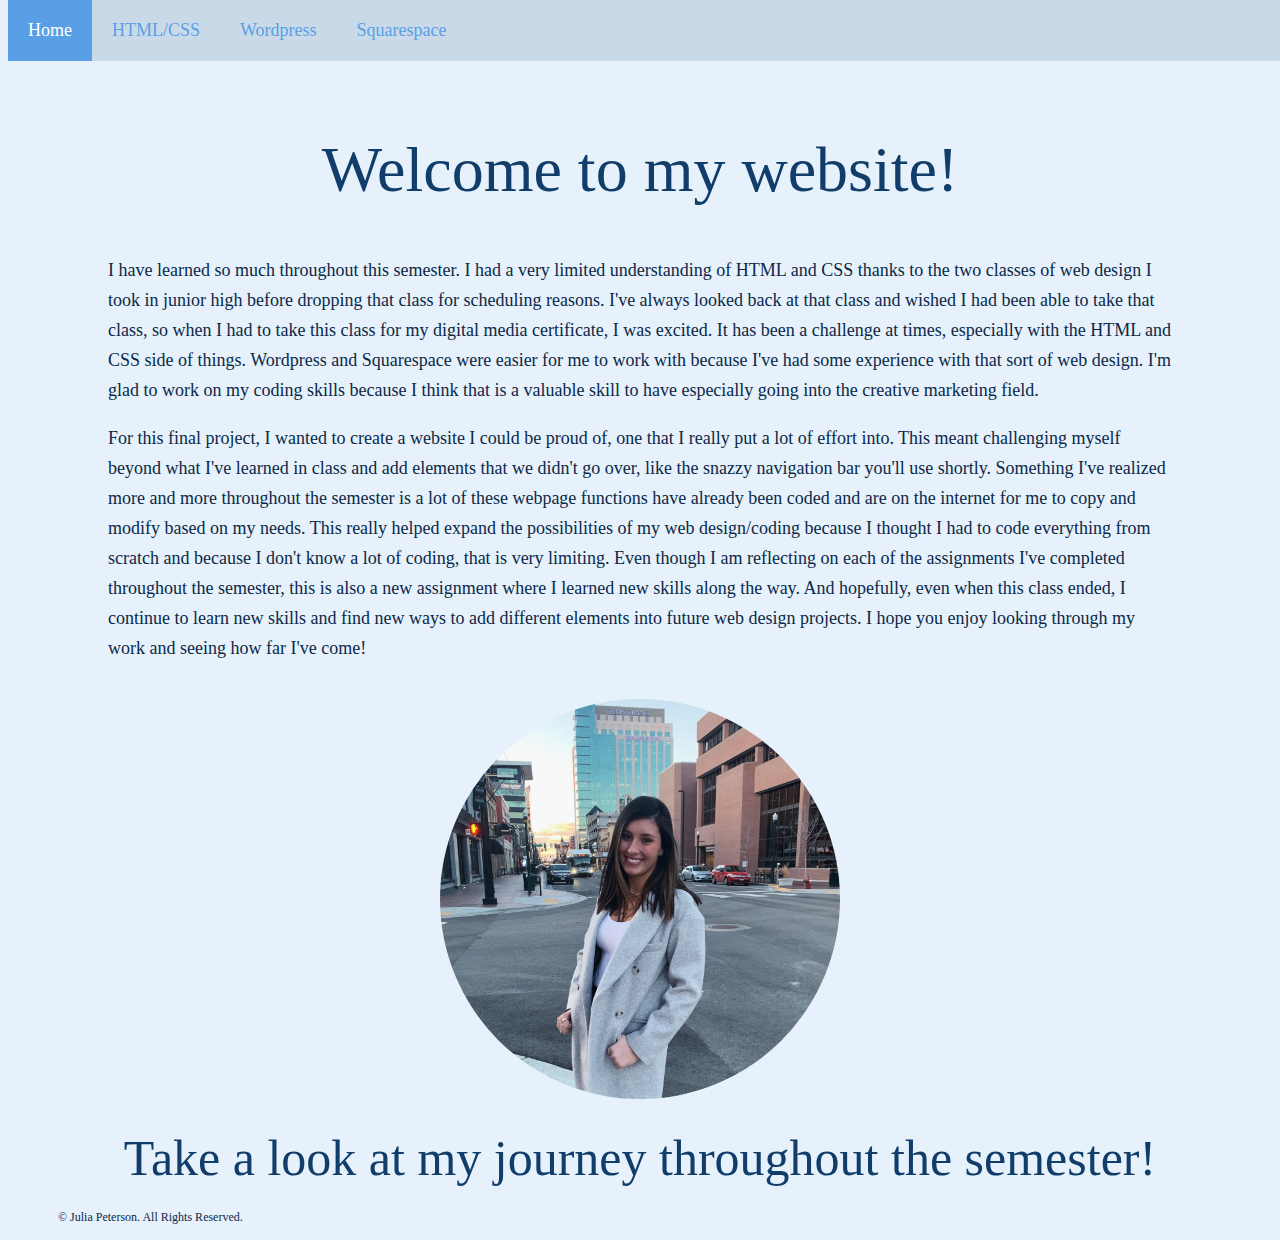
<file: index.html>
<!doctype html>
<html lang="en">
<head>
  <!-- Google Tag Manager -->
<script>(function(w,d,s,l,i){w[l]=w[l]||[];w[l].push({'gtm.start':
   new Date().getTime(),event:'gtm.js'});var f=d.getElementsByTagName(s)[0],
   j=d.createElement(s),dl=l!='dataLayer'?'&l='+l:'';j.async=true;j.src=
   'https://www.googletagmanager.com/gtm.js?id='+i+dl;f.parentNode.insertBefore(j,f);
   })(window,document,'script','dataLayer','GTM-PXGTJ5F');</script>
   <!-- End Google Tag Manager -->

   <!-- Global site tag (gtag.js) - Google Analytics -->
<script async src="https://www.googletagmanager.com/gtag/js?id=G-KC62CRFM9Q"></script>
<script>
  window.dataLayer = window.dataLayer || [];
  function gtag(){dataLayer.push(arguments);}
  gtag('js', new Date());

  gtag('config', 'G-KC62CRFM9Q');
</script>

   <Title> Final Project</Title>
   <link rel="stylesheet" href="style.css">

</head>


<nav> 
   <div id="navbar">
   <a class="hover active" href="index.html"> Home</a>
   <a href="HTML-CSS.html"> HTML/CSS</a>
   <a href="Wordpress.html"> Wordpress</a>
   <a href="Sqaurespace.html"> Squarespace</a>
 </div>
</nav>

<body>
<!-- Google Tag Manager (noscript) -->
<noscript><iframe src="https://www.googletagmanager.com/ns.html?id=GTM-PXGTJ5F"
   height="0" width="0" style="display:none;visibility:hidden"></iframe></noscript>
   <!-- End Google Tag Manager (noscript) -->


<div class="header"> Welcome to my website! </div>

<p> I have learned so much throughout this semester. I had a very limited understanding of HTML and CSS thanks to the two classes of web design I took in junior high before 
   dropping that class for scheduling reasons. I've always looked back at that class and wished I had been able to take that class, so when I had to take this class for my digital media 
   certificate, I was excited. It has been a challenge at times, especially with the HTML and CSS side of things. Wordpress and Squarespace were easier for me to work with because I've had some 
   experience with that sort of web design. I'm glad to work on my coding skills because I think that is a valuable skill to have especially going into the creative marketing field.</p>

<p> For this final project, I wanted to create a website I could be proud of, one that I really put a lot of effort into. This meant challenging myself beyond what I've learned in class and add elements
   that we didn't go over, like the snazzy navigation bar you'll use shortly. Something I've realized more and more throughout the semester is  a lot of these webpage
   functions have already been coded and are on the internet for me to copy and modify based on my needs. This really helped expand the possibilities of my web design/coding because 
   I thought I had to code everything from scratch and because I don't know a lot of coding, that is very limiting. Even though I am reflecting on each of the assignments I've completed throughout 
   the semester, this is also a new assignment where I learned new skills along the way. And hopefully, even when this class ended, I continue to learn new skills and find new ways to add different
   elements into future web design projects. I hope you enjoy looking through my work and seeing how far I've come! </p>

<image> <img src= "1111.jpg" width="400" height="400" class="center coverphoto"> </image>

<div class="header2"> Take a look at my journey throughout the semester! </div>

</body>

<footer> 
   © Julia Peterson. All Rights Reserved.
</footer>
</file>
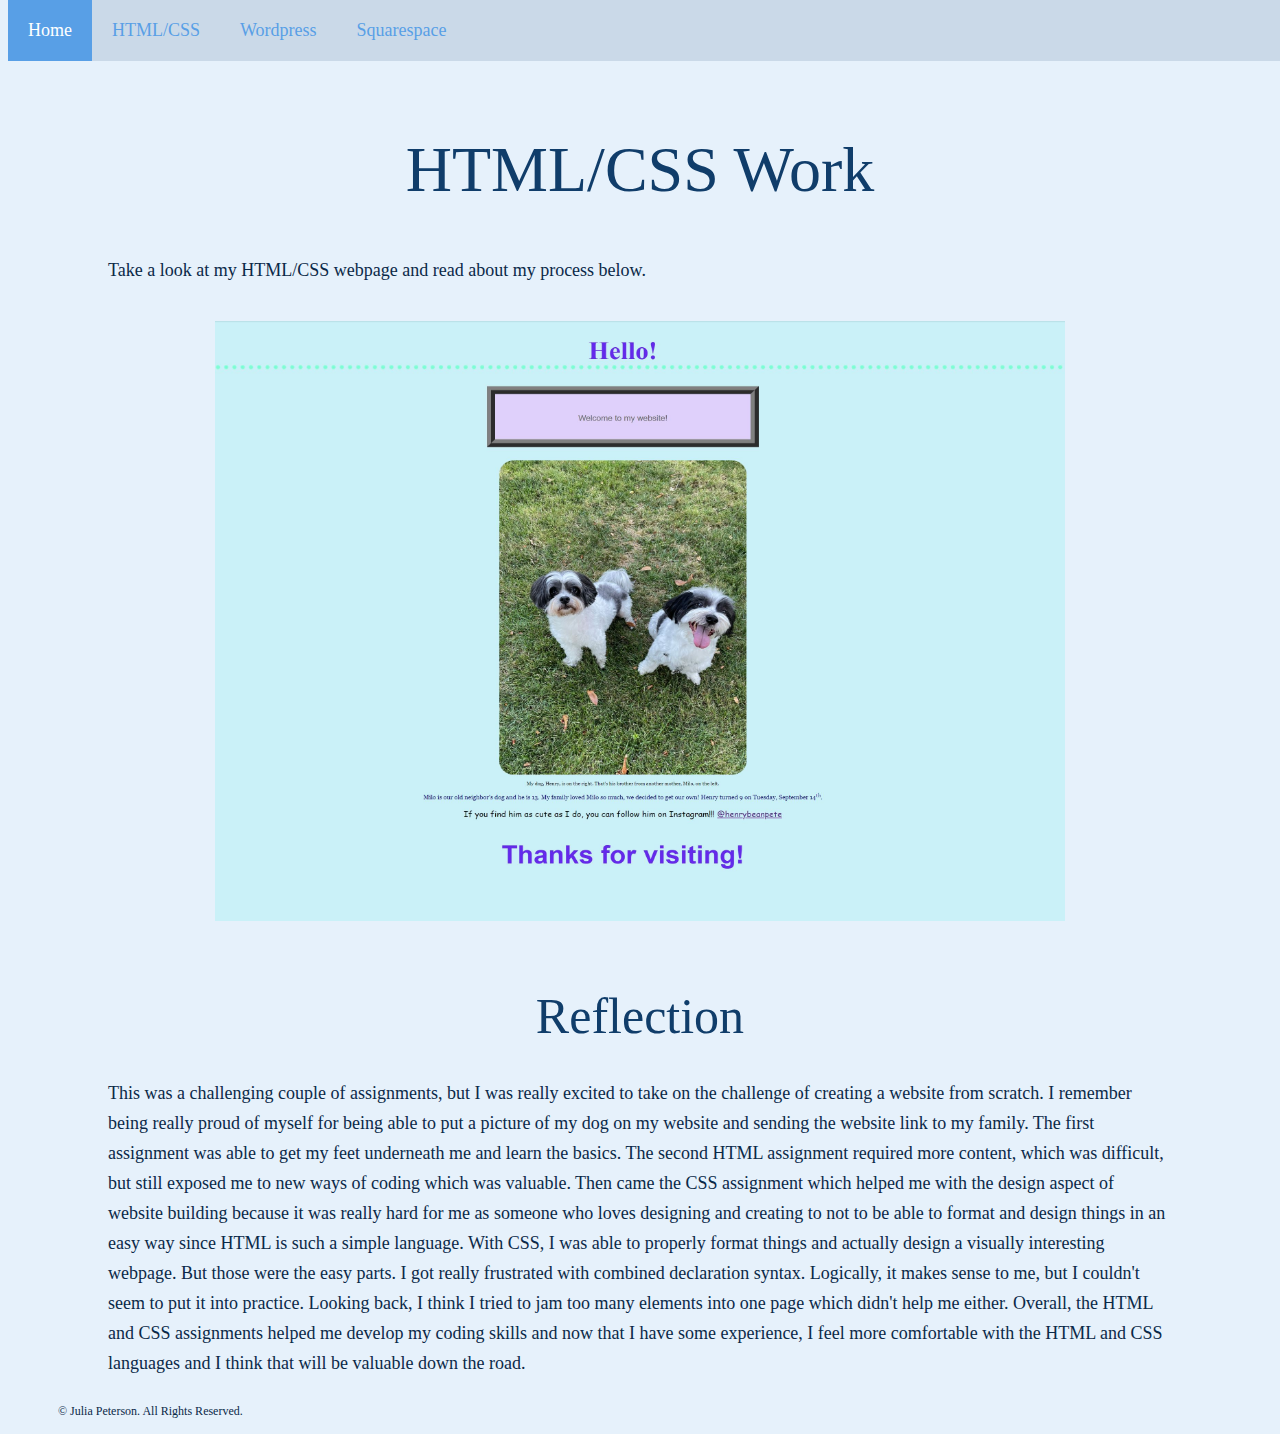
<file: HTML-CSS.html>
<!doctype html>
<html lang="en">
<header>
   <Title> Final Project: HTML/CSS</Title>
   <link rel="stylesheet" href="style.css">
</header>

<div id="navbar">
    <a class="hover active" href="index.html"> Home</a>
    <a href="HTML-CSS.html"> HTML/CSS</a>
    <a href="Wordpress.html"> Wordpress</a>
    <a href="Sqaurespace.html"> Squarespace</a>
  </div>
    
   <div class="header"> HTML/CSS Work </div>
 
 <p class="center">Take a look at my HTML/CSS webpage and read about my process below. </p>

 <image> <img src= "html-css webpage.JPG" width="850" height="600" class="center"> </image>

<br> </br>
 <div class="header2">Reflection</div>
   <p>This was a challenging couple of assignments, but I was really excited to take on the challenge of creating a website from scratch. I remember being really proud of myself for being 
      able to put a picture of my dog on my website and sending the website link to my family. The first assignment  was able to get my feet underneath me and learn the basics. 
      The second HTML assignment required more content, which was difficult, but still exposed me to new ways of coding which was valuable. Then came the CSS assignment which  helped me with the design 
      aspect of website building because it was really hard for me as someone who loves designing and creating to not to be able to format and design things in an easy way since HTML is such a simple language.
      With CSS, I was able to properly format things and actually design a visually interesting webpage. But those were the easy parts. I got really frustrated with combined declaration syntax. 
      Logically, it makes sense to me, but I couldn't seem to put it into practice. Looking back, I think I tried to jam too many elements into one page which didn't help me either. 
      Overall, the HTML and CSS assignments helped me develop my coding skills and now that I have some experience, I feel more comfortable with the HTML and CSS languages and I think that 
      will be valuable down the road.   </p>
 </div>

 <footer> 
    © Julia Peterson. All Rights Reserved. 
 </footer>
</file>
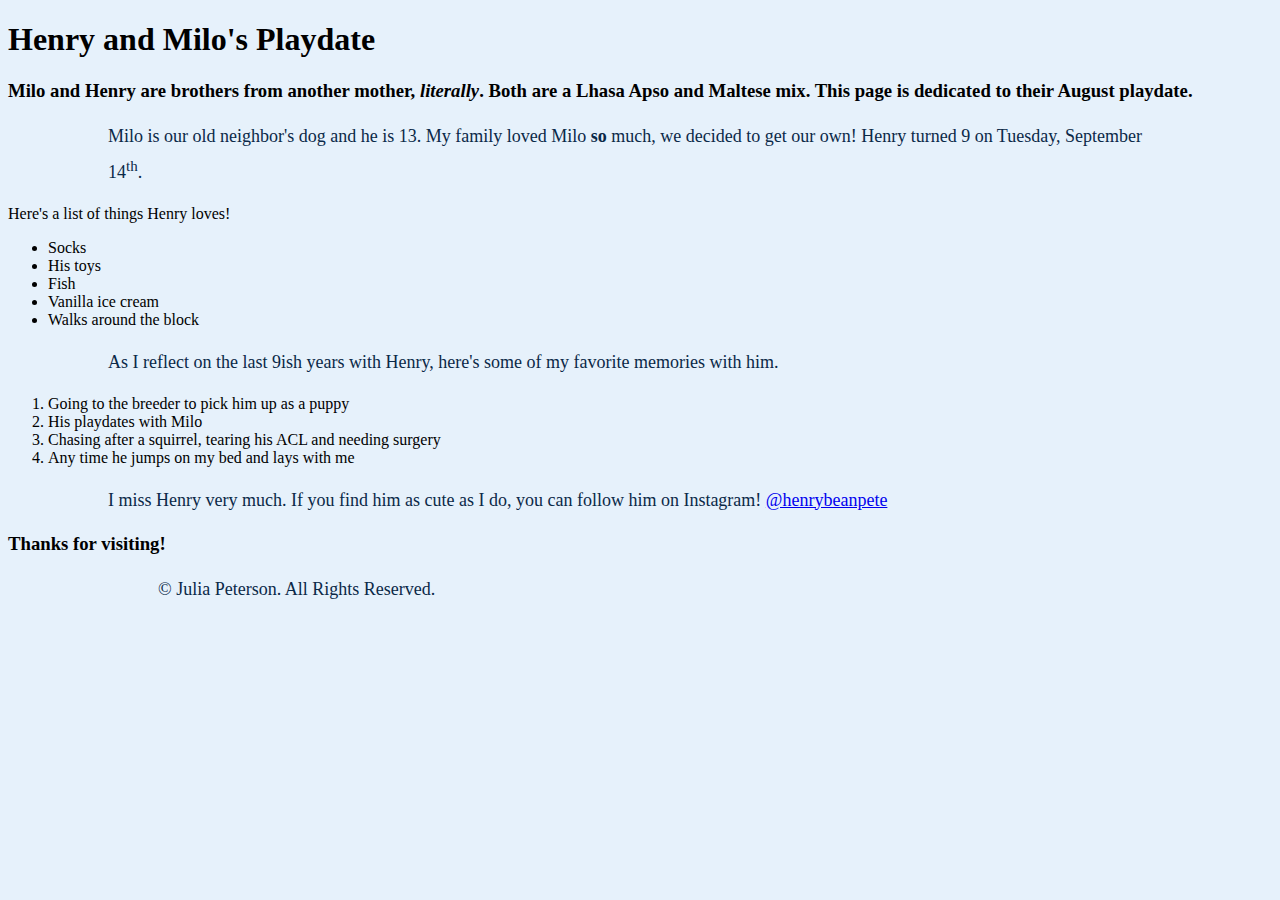
<file: tags.html>
<!doctype html>
<html lang="en">
<header>
   <Title> HTML Assignment 2: Tags</Title>
   <link rel="stylesheet" href="style.css">
</header>

<!-- Sytle and Semantics Tags: <header>, <main>, <style>, <section>, <div> -->
   
<main>
<h1>Henry and Milo's Playdate</h1> 

<p><h3> Milo and Henry are brothers from another mother, <i>literally</i>. Both are a Lhasa Apso and Maltese mix. This page is dedicated to their August playdate. </h3> </p>
</main>

<body class="writing">
   <p> Milo is our old neighbor's dog and he is  13. My family loved Milo <b>so</b> much, we decided to get our own! Henry turned 9 on Tuesday, September 14<sup>th</sup>.</p>

<section>
Here's a list of things Henry loves! 
<ul>
   <li>Socks</li>
   <li>His toys</li>
   <li>Fish</li>
   <li>Vanilla ice cream</li>
   <li>Walks around the block</li>
</ul>
</section>

<div>
<p>As I reflect on the last 9ish years with Henry, here's some of my favorite memories with him.</p>
<ol>
   <li>Going to the breeder to pick him up as a puppy</li>
   <li>His playdates with Milo</li>
   <li>Chasing after a squirrel, tearing his ACL and needing surgery</li>
   <li>Any time he jumps on my bed and lays with me</li>
</ol>
</div>

<p>I miss Henry very much. If you find him as cute as I do, you can follow him on Instagram! <link><a href="https://instagram.com/henrybeanpete">@henrybeanpete</a><link></p>

<p> <h3>Thanks for visiting!</h3> </p>

</body>

<footer> 
   <p> © Julia Peterson. All Rights Reserved. </p>
</footer>
</file>
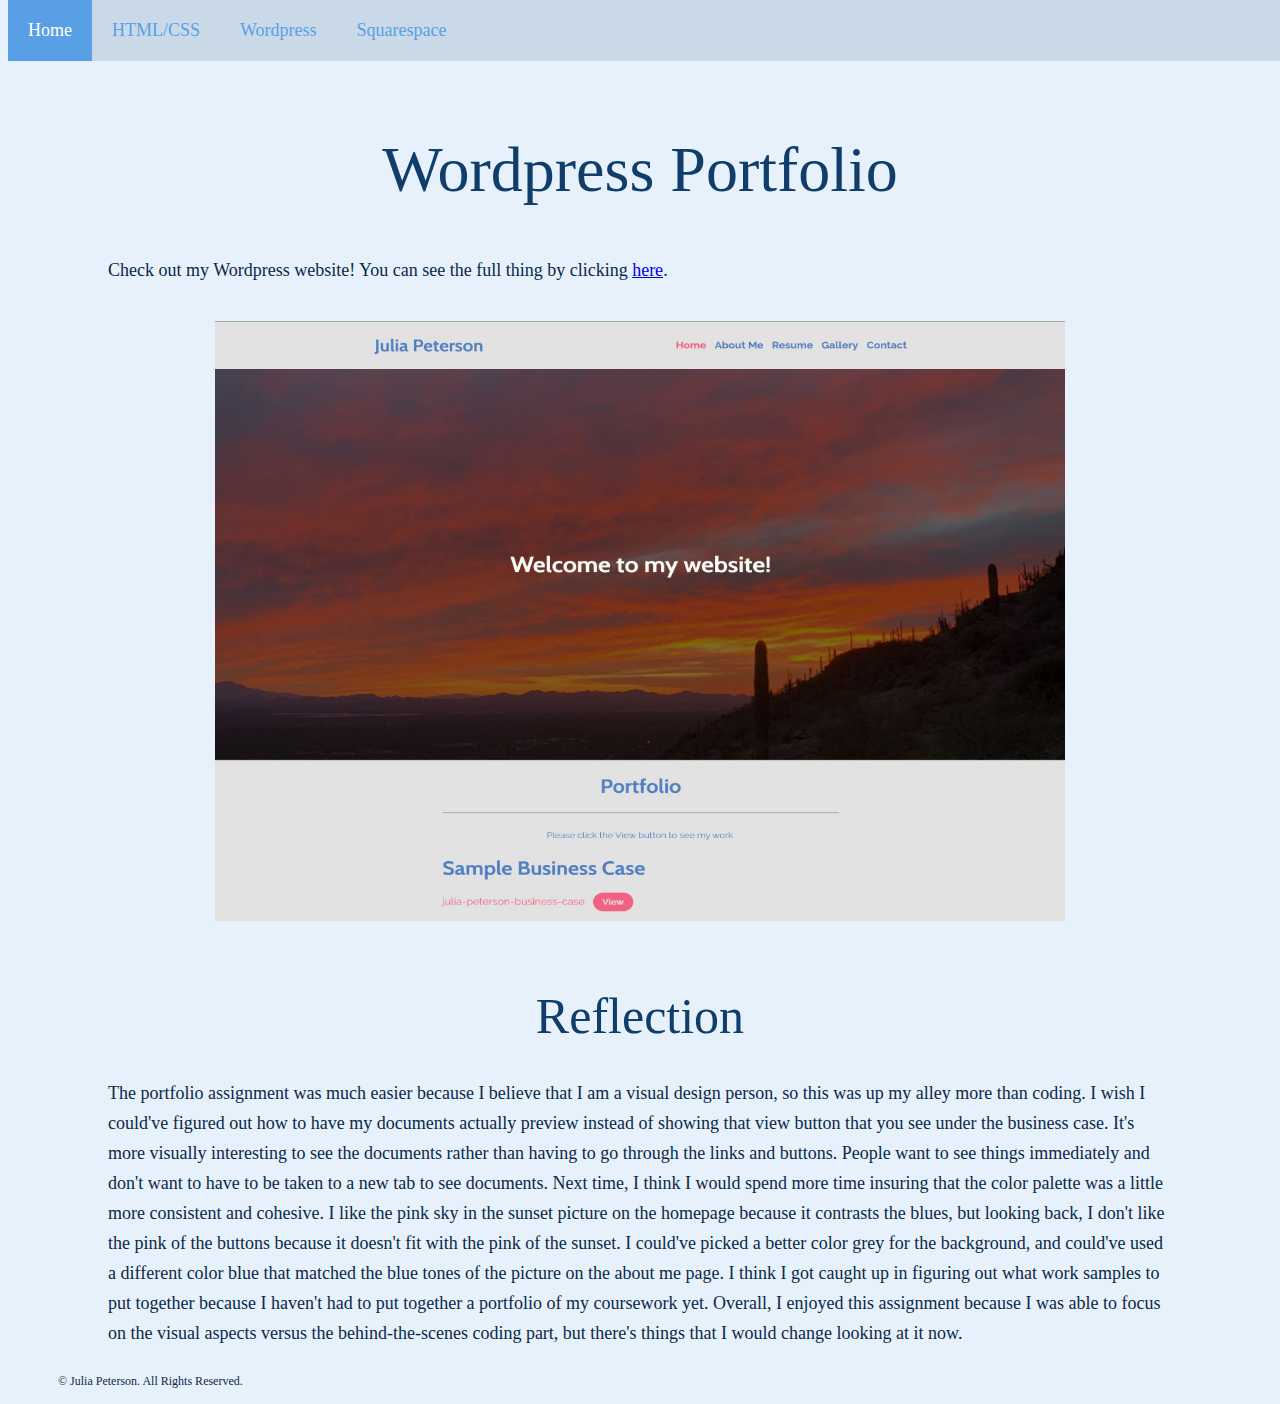
<file: Wordpress.html>
<!doctype html>
<html lang="en">
<head>
   <Title> Final Project: Wordpress</Title>
   <link rel="stylesheet" href="style.css">
</head>

<div id="navbar">
    <a class="hover active" href="index.html"> Home</a>
    <a href="HTML-CSS.html"> HTML/CSS</a>
    <a href="Wordpress.html"> Wordpress</a>
    <a href="Sqaurespace.html"> Squarespace</a>
  </div>
  
  <div class="header"> Wordpress Portfolio </div>
 
  <p class="center">Check out my Wordpress website! You can see the full thing by clicking <a href="https://julialpeterson.wordpress.com">here</a>. </p>
 
  <image> <img src= "wordpress portfolio.JPG" width="850" height="600" class="center"> </image>
 
 <br> </br>
  <div class="header2">Reflection</div>
    <p>The portfolio assignment was much easier because I believe that I am a visual design person, so this was up my alley more than coding. I wish I could've figured out how to have my documents actually
        preview instead of showing that view button that you see under the business case. It's more visually interesting to see the documents rather than having to go through the links and buttons. 
        People want to see things immediately and don't want to have to be taken to a new tab to see documents. Next time, I think I would spend more time insuring that the color palette was a little 
        more consistent and cohesive. I like the pink sky in the sunset picture on the homepage because it contrasts the blues, but looking back, I don't like the pink of the buttons because it doesn't
        fit with the pink of the sunset. I could've picked a better color grey for the background, and could've used a different color blue that matched the blue tones of the picture on the about me page.
        I think I got caught up in figuring out what work samples to put together because I haven't had to put together a portfolio of my coursework yet. Overall, I enjoyed this assignment because I was 
        able to focus on the visual aspects versus the behind-the-scenes coding part, but there's things that I would change looking at it now.   </p>
  </div>

<footer> 
    © Julia Peterson. All Rights Reserved. 
 </footer>
</file>
<file: style.css>
body {
   background-color:#e6f1fb;
}

p {
   color: #0b2948;
   font-family: 'century gothic';
   font-size: 18px;
   padding-left: 100px;
   padding-right: 100px;
   line-height: 30px;
}

.header {
   padding-top: 125px;
   padding-bottom: 30px;
   text-align: center;
   color: #103d6a;
   font-family: 'freestyle script';
   font-size: 64px;
 }

 .header2 {
   padding-top: 30px;
   padding-bottom: 15px;
   text-align: center;
   color: #103d6a;
   font-family: 'freestyle script';
   font-size: 50px; 
 }

 footer {
   color: #0b2948;
   font-family: 'century gothic';
   font-size: 12px;
   padding-left: 50px;
   padding-right: 50px;
   line-height: 30px;
} 
 
 
 .coverphoto {
   border-radius: 200px;
}

.center {
   display: block;
   margin-left: auto;
   margin-right: auto;
}

#navbar {
   overflow: hidden;
   background-color: #cad9e8;
   position: fixed;
   top: 0;
   width: 105%;
}

#navbar a  {
   float: left;
   display: block;
   color: #589fe6;
   text-align: center;
   padding: 20px 20px;
   text-decoration: none;
   font-size: 18px;
   font-family: 'century gothic';
}

#navbar a:hover {
   background-color: #d0e4f8;
   color: #0b2948;
 }

 #navbar a.active {
   background-color: #589fe6;
   color: white;
 }
</file>
